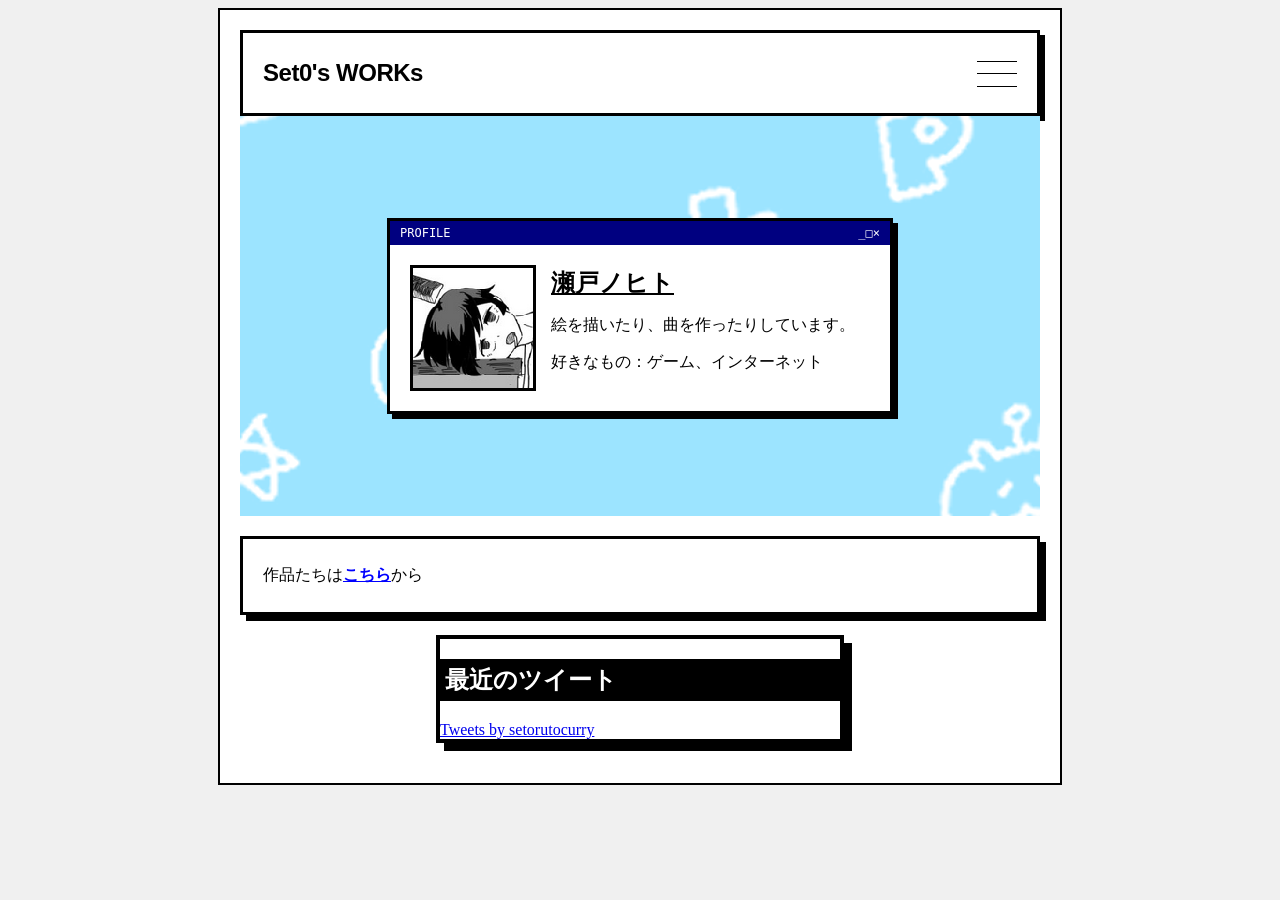
<file: index.html>
<html lang="ja">
<head>
  <meta charset="UTF-8">
  <title>瀬戸ノヒト_ホームページ</title>
</head>
<body>
  <div class="container">
    <header class="box pg-header sp-pg-header" role="banner">
      <h1>Set0's WORKs</h1>
      <div class="hamburger">
          <span></span>
          <span></span>
          <span></span>
      </div>
      <ul class="slide-menu">
        <li><a href="index.html" class="slide-menu-tex">home</a></li>
        <li><a href="coments/coments.html" class="slide-menu-tex">感想</a></li>
        <li><a href="gallery/gallery.html" class="slide-menu-tex">ギャラリー</a></li>
        <li><a href="info/info.html" class="slide-menu-tex">Infomation</a></li>
        <li><a href="comic/comic.html" class="slide-menu-tex">コミケ情報</a></li>
      </ul>
      <link rel="stylesheet" href="pra.css" type="text/css">
      <script src="pra.js"></script>
    </header>
    <div class="animation-area">

      <img src="pattarn.gif" alt="loop animation" class="bg-gif">

      <section class="profile-card box">
        <div class="profile-header">
          <span class="window-title">PROFILE</span>
          <div class="window-buttons">
            <span>_</span><span>□</span><span>×</span>
          </div>
        </div>

        <div class="profile-content">
          <div class="profile-icon">
            <img src="icon.png" alt="icon">
          </div>
          <div class="profile-text">
            <h2>瀬戸ノヒト</h2>
            <p>絵を描いたり、曲を作ったりしています。</p>
            <p>好きなもの：ゲーム、インターネット</p>
          </div>
        </div>
      </section>



    </div>
    <main class="box">
      <p>作品たちは<a href="gallery/gallery.html" class="inline-link">こちら</a>から</p>
    </main>

    <section class="tweet-container box">
      <h2 class="window-title" style="background:#000; color:#fff; padding:5px;">最近のツイート</h2>
      
      <a class="twitter-timeline" 
      data-height="500" 
      data-theme="light" 
      data-chrome="nofooter noborders"
      href="https://twitter.com/setorutocurry?ref_src=twsrc%5Etfw">
      Tweets by setorutocurry
      </a> 
      <script async src="https://platform.twitter.com/widgets.js" charset="utf-8"></script> 

    </section>

  </div>
</body>
</html>
  

<!--
    <header class="pg-header sp-pg-header" role="banner">
      <div class="header-area">
        <h1 class="title-tex">reSET's WORKs</h1>
        <div class="hamburger">
          <span></span>
          <span></span>
          <span></span>
           /ハンバーガーメニューの線 
        </div> 
      </div>
      <ul class="slide-menu">
        <li><a href="/pra.html" class="slide-menu-tex">home</a></li>
        <li><a href="/coments/coments.html" class="slide-menu-tex">感想</a></li>
        <li><a href="/gallery/gallery.html" class="slide-menu-tex">ギャラリー</a></li>
        <li><a href="/info/" class="slide-menu-tex">Infomation</a></li>
        <li><a href="/comic/" class="slide-menu-tex">コミケについて</a></li>
      </ul>
      <link rel="stylesheet" href="pra.css" type="text/css">
      <script src="pra.js"></script>
    </header>-->
</file>
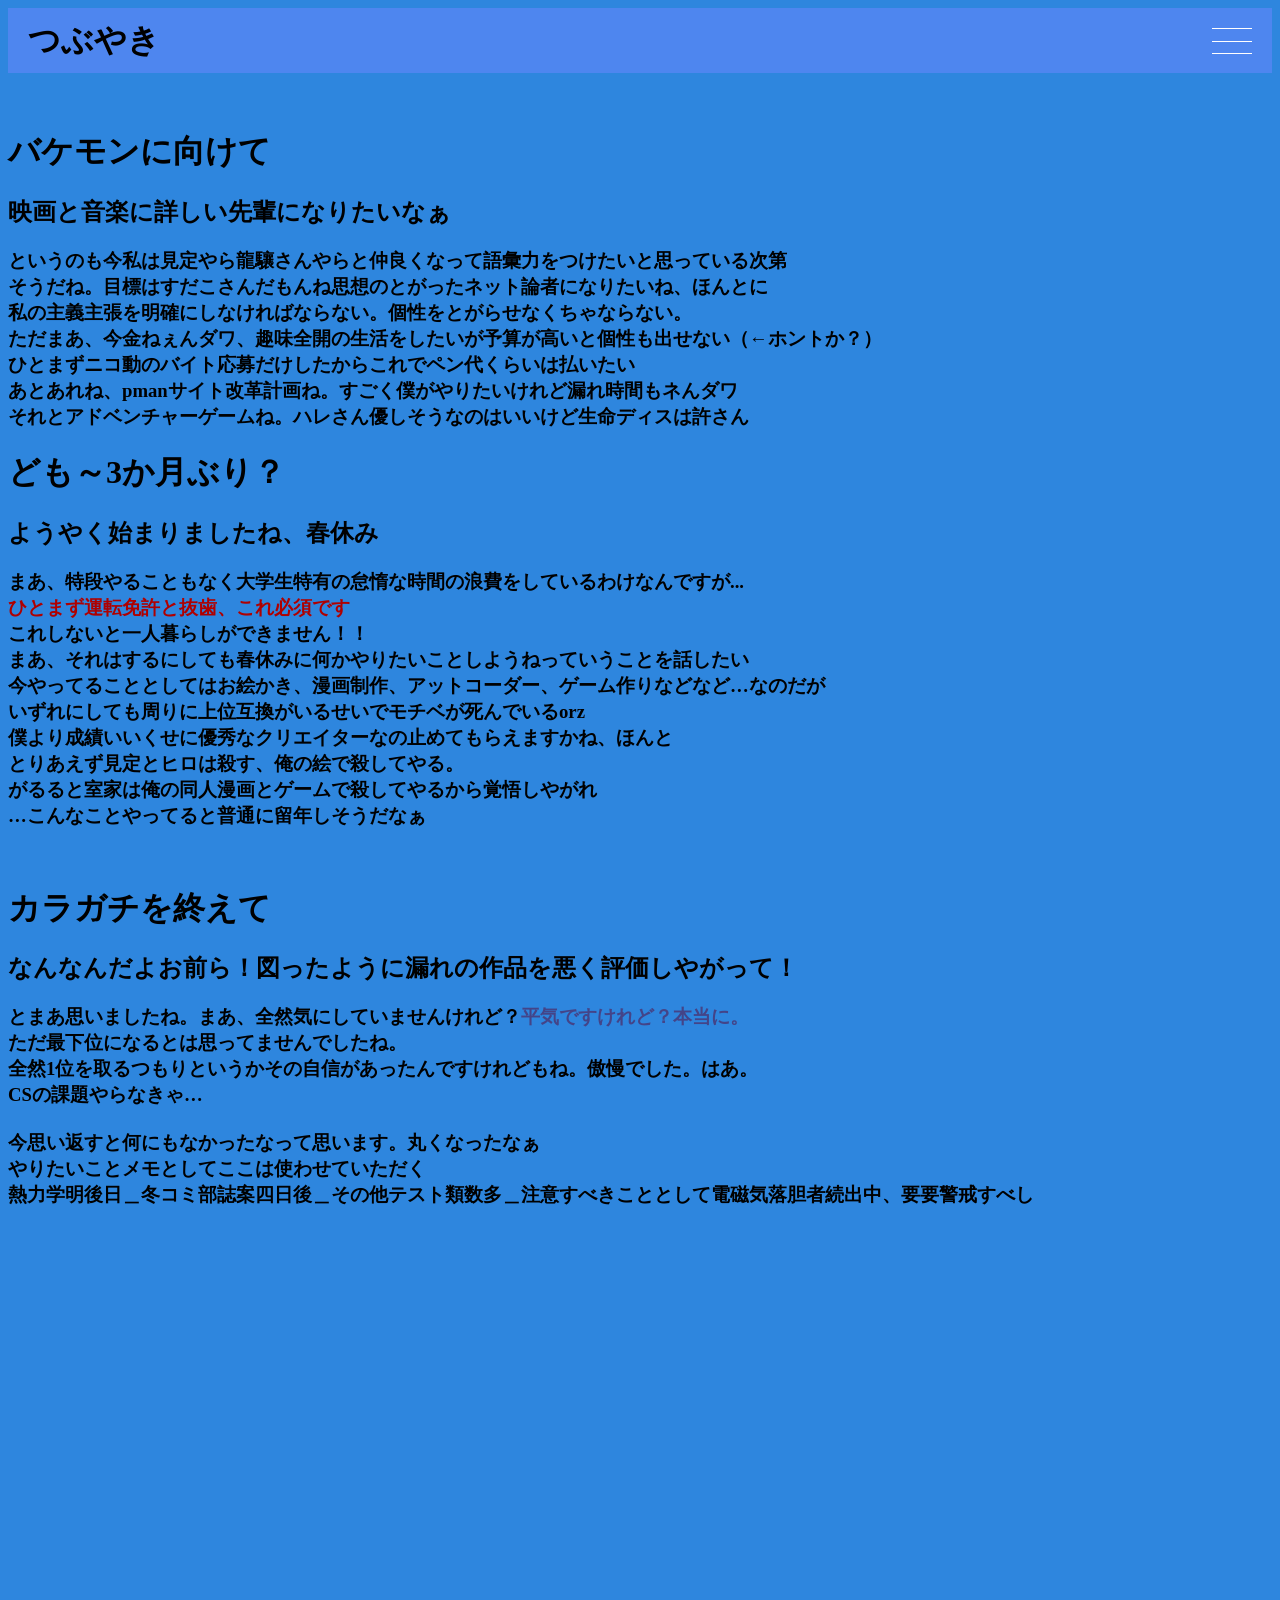
<file: coments/coments.html>
<body>
    <header class="pg-header sp-pg-header" role="banner">
        <div class="header-area">
          <h1 class="title-tex">つぶやき</h1>
          <div class="hamburger">
            <!-- ハンバーガーメニューの線 -->
            <span></span>
            <span></span>
            <span></span>
            <!-- /ハンバーガーメニューの線 -->
          </div>
        </div>
        <ul class="slide-menu">
        <li><a href="../index.html" class="slide-menu-tex">home</a></li>
        <li><a href="coments.html" class="slide-menu-tex">感想</a></li>
        <li><a href="../gallery/gallery.html" class="slide-menu-tex">ギャラリー</a></li>
        <li><a href="../info/info.html" class="slide-menu-tex">Infomation</a></li>
        <li><a href="../comic/comic.html" class="slide-menu-tex">コミケ情報</a></li>
        </ul>
    <link rel="stylesheet" href="coments.css" type="text/css">
    <script src="coments.js"></script>
    </header>
    <br>
    <br>
    <h1>バケモンに向けて</h1>
    <h2>映画と音楽に詳しい先輩になりたいなぁ</h2>
    <h3>というのも今私は見定やら龍驤さんやらと仲良くなって語彙力をつけたいと思っている次第
        <br>そうだね。目標はすだこさんだもんね思想のとがったネット論者になりたいね、ほんとに
        <br>私の主義主張を明確にしなければならない。個性をとがらせなくちゃならない。
        <br>ただまあ、今金ねぇんダワ、趣味全開の生活をしたいが予算が高いと個性も出せない（←ホントか？）
        <br>ひとまずニコ動のバイト応募だけしたからこれでペン代くらいは払いたい
        <br>あとあれね、pmanサイト改革計画ね。すごく僕がやりたいけれど漏れ時間もネんダワ
        <br>それとアドベンチャーゲームね。ハレさん優しそうなのはいいけど生命ディスは許さん
    </h3>
    
    <h1>ども～3か月ぶり？</h1>
    <h2>ようやく始まりましたね、春休み</h2>
    <h3>まあ、特段やることもなく大学生特有の怠惰な時間の浪費をしているわけなんですが...
        <br><span class="juuyou">ひとまず運転免許と抜歯、これ必須です</span>
        <br>これしないと一人暮らしができません！！
        <br>まあ、それはするにしても春休みに何かやりたいことしようねっていうことを話したい
        <br>今やってることとしてはお絵かき、漫画制作、アットコーダー、ゲーム作りなどなど…なのだが
        <br>いずれにしても周りに上位互換がいるせいでモチベが死んでいるorz
        <br>僕より成績いいくせに優秀なクリエイターなの止めてもらえますかね、ほんと
        <br>とりあえず見定とヒロは殺す、俺の絵で殺してやる。
        <br>がるると室家は俺の同人漫画とゲームで殺してやるから覚悟しやがれ
        <br>…こんなことやってると普通に留年しそうだなぁ</h3>
    <br>
    <h1>カラガチを終えて</h1>
    <h2>なんなんだよお前ら！図ったように漏れの作品を悪く評価しやがって！</h2>
    <h3>とまあ思いましたね。まあ、全然気にしていませんけれど？<span class="heiki">平気ですけれど？本当に。</span><br>
      ただ最下位になるとは思ってませんでしたね。<br>
      全然1位を取るつもりというかその自信があったんですけれどもね。傲慢でした。はあ。<br>
      CSの課題やらなきゃ…<br>
      <br>
     今思い返すと何にもなかったなって思います。丸くなったなぁ<br>
     やりたいことメモとしてここは使わせていただく<br>
     熱力学明後日＿冬コミ部誌案四日後＿その他テスト類数多＿注意すべきこととして電磁気落胆者続出中、要要警戒すべし
    </h3>
</body>
</file>
<file: pra.css>
body{
  background-repeat: repeat;
  background-color: #f0f0f0;
}
.container {
  max-width: 800px;
  margin: 0 auto; /* 左右中央寄せ */
  background: white; /* コンテンツエリアだけ白くする */
  border: 2px solid #000; /* 黒い縁取りをつけるとレトロ感アップ */
  padding: 20px;
}
header {
  display: flex;             /* 横並びにする */
  justify-content: space-between; /* 両端に振り分ける */
  align-items: center;       /* 上下の中央を揃える */
  
  padding: 10px 20px;        /* 左右に少し隙間を空ける */
}
.header-area{
    display: flex;
    justify-content: space-between;
    align-items: center;
    padding: 2rem 5%; /* 横に広めの余白 */
    background-color: #1a1a1a; /* ダークな背景で引き締める */
    color: #ffffff;
}
h1 {
  font-family: 'Inter', sans-serif;
  font-weight: 800;
  letter-spacing: -0.02em; /* 文字間を少し詰めると今っぽいです */
  font-size: 1.5rem;
}
.box {
  border: 3px solid #000;
  box-shadow: 5px 5px 0px #000; /* ぼかさない影 */
}
  .hamburger{
    width: 40px;
    height: 25px;
    position: relative;
  }
  .hamburger span{
    position: absolute;
    width: 100%;
    height: 1px;
    background-color: #000;
    transition: .5s;
  }
  .hamburger span:first-of-type{/* ハンバーガーメニューの1番目の線 */
    top: 0;
  }
  .hamburger span:nth-of-type(2){/* ハンバーガーメニューの2番目の線 */
    top: 50%;
  }
  .hamburger span:last-of-type{/* ハンバーガーメニューの3番目の線 */
    top: 100%;
  }
  .slide-menu{
    background-color: rgba(0, 0, 0, .8);
    position: fixed;
    top: 90px;
    width: 100%;
    left: 0;
    transform: translateX(100%);
    transition: .5s;
    z-index: 3;   
  }
  .slide-menu li{
    color: #fff;
    line-height: 400%;
    text-align: center;
  }
  .slide-menu-tex{
    color:aliceblue
  }
  .hamburger.active span:first-of-type{/* ハンバーガーメニューの1番目の線 */
    top: 50%;
    transform: rotate(45deg);
  }
  .hamburger.active span:nth-of-type(2){/* ハンバーガーメニューの2番目の線 */
    opacity: 0;/* 透明にする */
  }
  .hamburger.active span:last-of-type{/* ハンバーガーメニューの3番目の線 */
    top: 50%;
    transform: rotate(-45deg);
  }
  .slide-menu.active{
    transform: translateX(0); 
  }
  .title-tex{
    color:#222f22;
  }
/* 下のテキストボックス */
main.box {
  margin-top: 20px; /* アニメーションエリアとの間隔 */
  padding: 10px 20px;
  background: #fff;
  border: 3px solid #000;
  box-shadow: 6px 6px 0px #000;
}

/* リンクの基本デザイン */
.inline-link {
  color: #0000ff; /* 昔懐かしいパキッとした青 */
  text-decoration: underline;
  font-weight: bold;
}

/* マウスを乗せた時に色を変える */
.inline-link:hover {
  background-color: #ffff00; /* 蛍光イエローのハイライト */
  color: #000;
  text-decoration: none;
}  

/* ウィンドウの上部分（青いバー風） */
.profile-header {
  background: #000080; /* 昔のWindows風の紺色、または黒 */
  color: white;
  padding: 5px 10px;
  display: flex;
  justify-content: space-between;
  font-family: monospace;
  font-size: 12px;
}


/* アイコン画像 */
.profile-icon img {
  width: 120px;
  height: 120px;
  border: 3px solid #000;
  image-rendering: pixelated; /* ドット絵ならこれをいれるとクッキリします */
}

.profile-text h2 {
  margin: 0 0 10px 0;
  font-size: 1.5rem;
  text-decoration: underline; /* 下線をつけるとさらにレトロ */
}

/* 台座の設定 */
.animation-area {
  position: relative; /* 基準点になる */
  width: 100%;
  min-height: 400px; /* カードが収まるくらいの高さ */
  display: flex;
  justify-content: center; /* 横方向中央 */
  align-items: center;     /* 縦方向中央 */
  overflow: hidden;
}

/* 背景のGIFを背面に固定する */
.bg-gif {
  position: absolute;
  top: 0;
  left: 0;
  width: 100%;
  height: 100%;
  object-fit: cover; /* 画面いっぱいに広げる */
  z-index: 1;        /* 一番下 */
}

/* プロフィールカードを上に浮かせる */
.profile-card {
  position: relative;
  z-index: 2;        /* GIFより上にする */
  background: white; /* 枠の中を白く塗る */
  width: 90%;
  max-width: 500px;
  /* 前に作った .box クラスが効いていれば、ここで枠線がつきます */
}

/* 中身のレイアウトを整える */
.profile-content {
  display: flex;
  padding: 20px;
  gap: 15px;
  align-items: center;
}
/* 1. 揺れる動きのルールを作る */
@keyframes fuwafuwa {
  0%   { transform: translateY(0); }       /* 最初：元の位置 */
  50%  { transform: translateY(-5px); }    /* 中間：5px上に浮く */
  100% { transform: translateY(0); }       /* 最後：元の位置に戻る */
}

/* 2. リンクにその動きを適用する */
.inline-link {
  display: inline-block; /* 動かすために必要 */
  color: #0000ff;
  text-decoration: underline;
  font-weight: bold;
  
  /* アニメーションの設定 */
  animation: fuwafuwa 1.5s infinite ease-in-out; /* 1.5秒かけて無限に繰り返す */
}
@keyframes rainbow-text {
  0%   { color: #ff0000; } /* 赤 */
  33%  { color: #00ff00; } /* 緑 */
  66%  { color: #0000ff; } /* 青 */
  100% { color: #ff0000; } /* 赤に戻る */
}

.inline-link {
  display: inline-block;
  text-decoration: underline;
  animation: 
    fuwafuwa 0.5s infinite ease-in-out,
    rainbow-text 3s infinite linear; /* 揺れと色の変化を同時に！ */
}

/* タイムラインを囲む枠 */
.tweet-container {
  max-width: 400px; /* 横幅を絞ると「窓」っぽくなります */
  margin: 20px auto;
  border: 4px solid #000;
  box-shadow: 8px 8px 0px #000;
  background: #fff;
  overflow: hidden; /* 中身がはみ出さないように */
}

/* タイムライン自体の高さを制限してスクロールさせる */
.twitter-timeline {
  display: block;
}
</file>
<file: coments/coments.css>
body{
    overflow-x: hidden;
    background: #2e86de;
    height: 4000px;
  }
  .header-area{
    display: flex;
    justify-content: space-between;
    height: 65px;
    padding: 0 20px;
    align-items: center;
    background: #4e86ef;
  }
  .hamburger{
    width: 40px;
    height: 25px;
    position: relative;
  }
  .hamburger span{
    position: absolute;
    width: 100%;
    height: 1px;
    background-color: #fff;
    transition: .5s;
  }
  .hamburger span:first-of-type{/* ハンバーガーメニューの1番目の線 */
    top: 0;
  }
  .hamburger span:nth-of-type(2){/* ハンバーガーメニューの2番目の線 */
    top: 50%;
  }
  .hamburger span:last-of-type{/* ハンバーガーメニューの3番目の線 */
    top: 100%;
  }
  .slide-menu{
    background-color: rgba(0, 0, 0, .8);
    position: fixed;
    top: 65px;
    width: 100%;
    left: 0;
    transform: translateX(100%);
    transition: .5s;
  }
  .slide-menu li{
    color: #fff;
    line-height: 400%;
    text-align: center;
  }
  .slide-menu-tex{
    color:aliceblue
  }
  .hamburger.active span:first-of-type{/* ハンバーガーメニューの1番目の線 */
    top: 50%;
    transform: rotate(45deg);
  }
  .hamburger.active span:nth-of-type(2){/* ハンバーガーメニューの2番目の線 */
    opacity: 0;/* 透明にする */
  }
  .hamburger.active span:last-of-type{/* ハンバーガーメニューの3番目の線 */
    top: 50%;
    transform: rotate(-45deg);
  }
  .slide-menu.active{
    transform: translateX(0); 
  }
  .heiki{
    color: #444488;
  }
  .juuyou{
    color:#AF0000
  }
</file>
